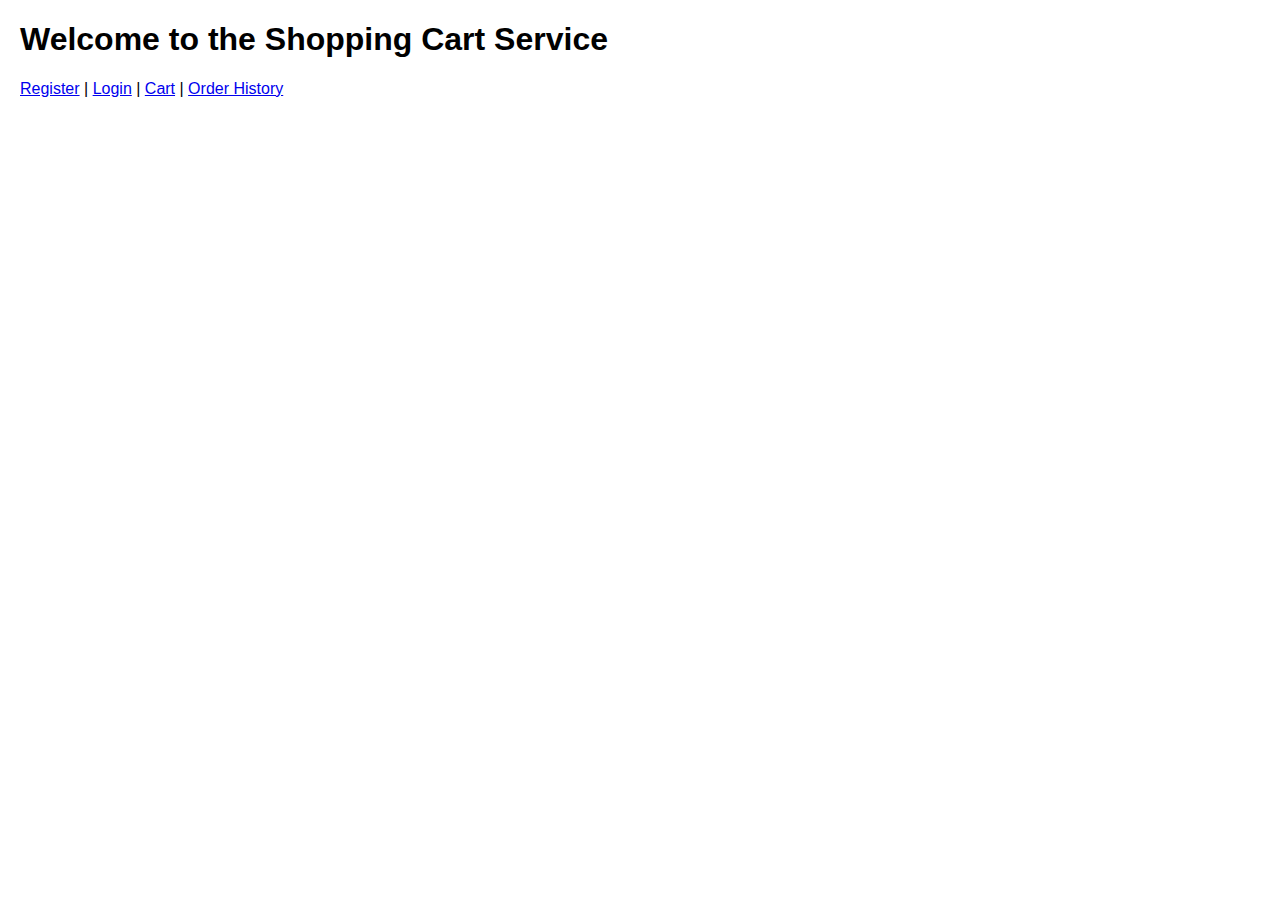
<file: templates/index.html>
<!DOCTYPE html>
<html lang="en">
<head>
    <meta charset="UTF-8">
    <meta name="viewport" content="width=device-width, initial-scale=1.0">
    <title>Shopping Cart</title>
    <link rel="stylesheet" href="/static/css/styles.css">
</head>
<body>
<h1>Welcome to the Shopping Cart Service</h1>
<div id="user-info">
    <a href="/register">Register</a> | <a href="/login">Login</a> | <a href="/cart">Cart</a> | <a href="/orderHistoryPage">Order History</a>
</div>
<script src="/static/js/main.js"></script>
</body>
</html>
</file>
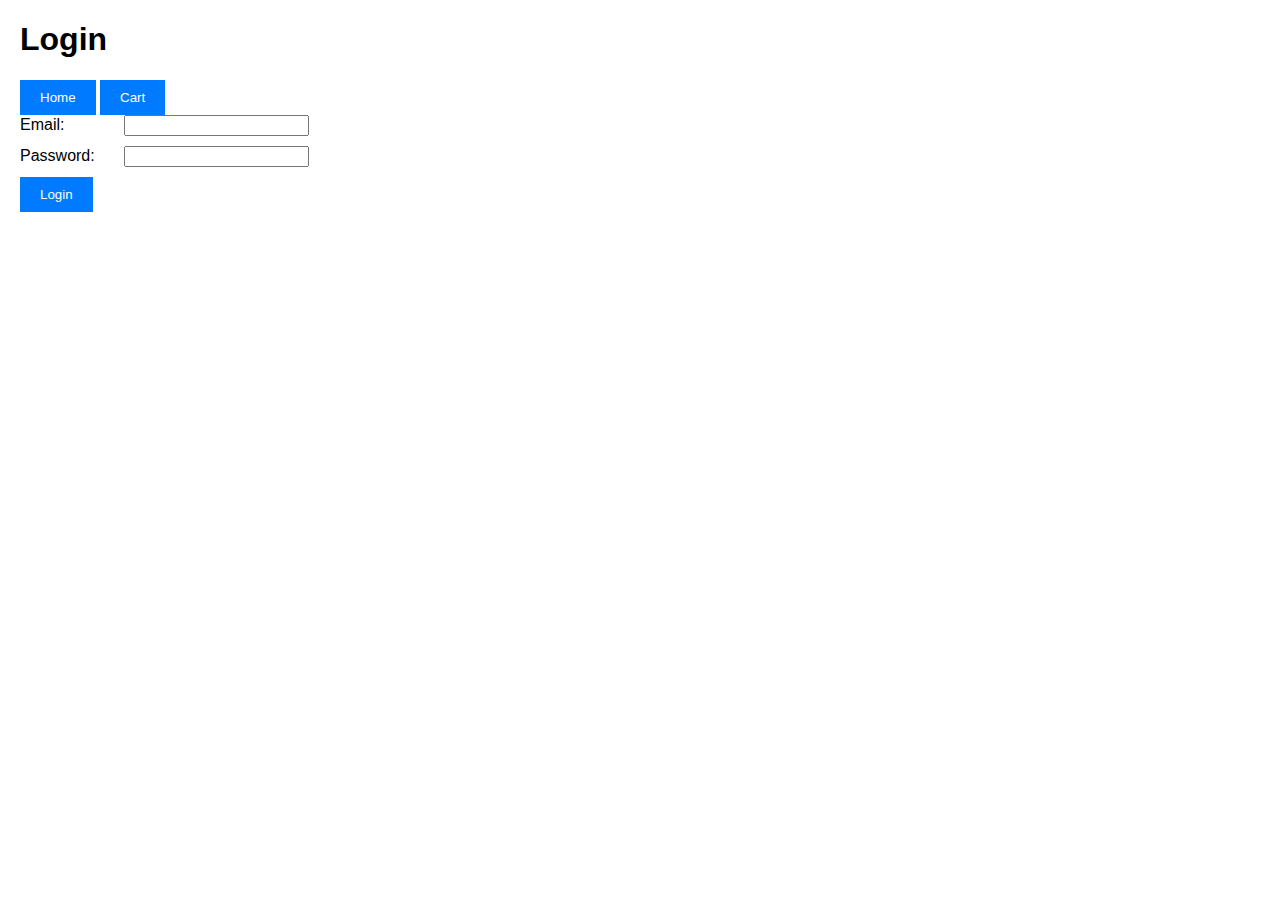
<file: templates/login.html>
<!DOCTYPE html>
<html lang="en">
<head>
    <meta charset="UTF-8">
    <meta name="viewport" content="width=device-width, initial-scale=1.0">
    <title>Login</title>
    <link rel="stylesheet" href="/static/css/styles.css">
</head>
<body>
<h1>Login</h1>
<button onclick="window.location.href='/'">Home</button>
<button onclick="window.location.href='/cart'">Cart</button>


<form id="login-form">
    <label for="email">Email:</label>
    <input type="email" id="email" name="email" required>
    <br>
    <label for="password">Password:</label>
    <input type="password" id="password" name="password" required>
    <br>
    <button type="submit">Login</button>
</form>
<script src="/static/js/main.js"></script>
</body>
</html>
</file>
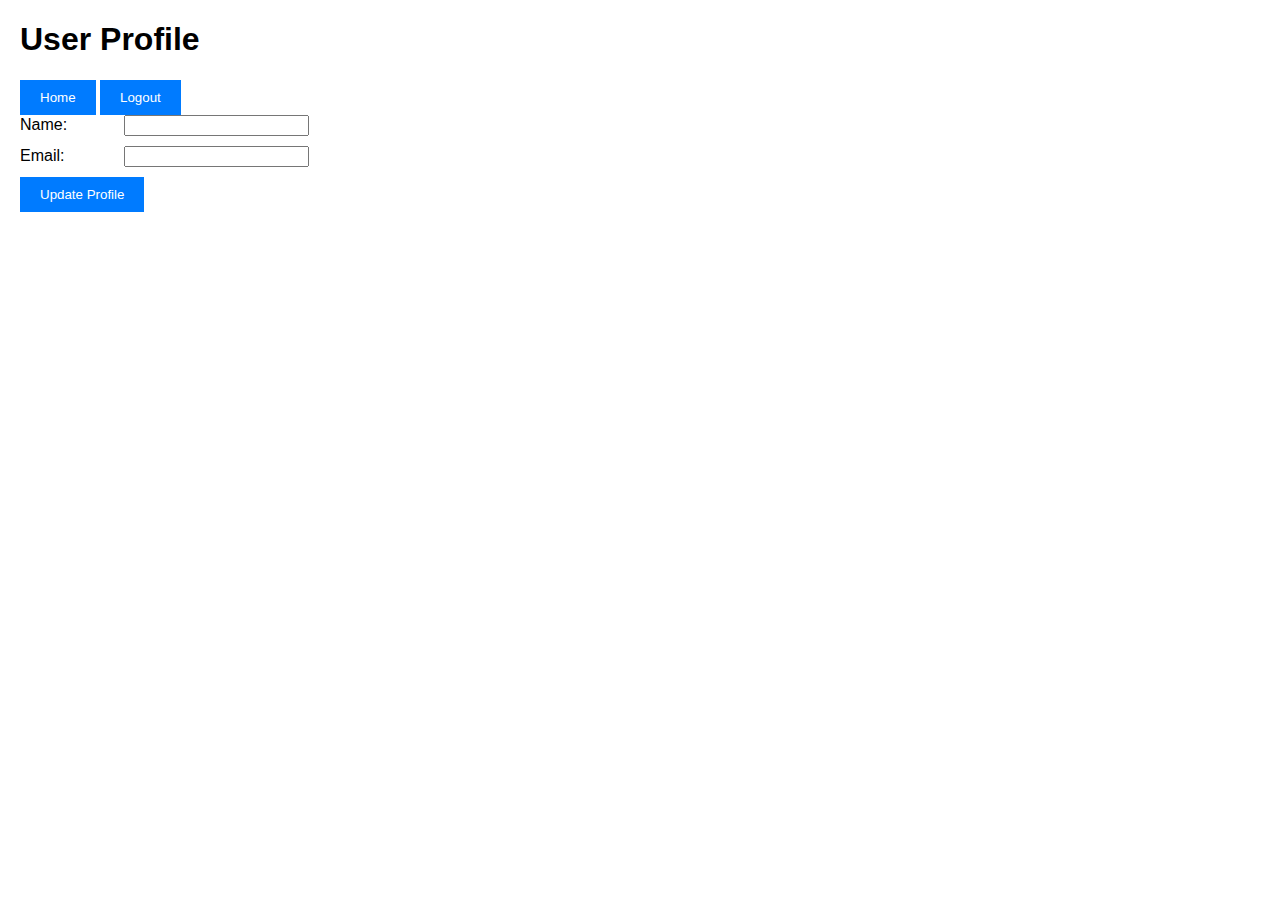
<file: templates/profile.html>
<!DOCTYPE html>
<html lang="en">
<head>
  <meta charset="UTF-8">
  <meta name="viewport" content="width=device-width, initial-scale=1.0">
  <title>User Profile</title>
  <link rel="stylesheet" href="/static/css/styles.css">
</head>
<body>
<h1>User Profile</h1>
<button onclick="window.location.href='/'">Home</button>
<button id="logout-button">Logout</button>
<form id="profile-form">
  <label for="profile-name">Name:</label>
  <input type="text" id="profile-name" name="profile-name" required>
  <br>
  <label for="profile-email">Email:</label>
  <input type="email" id="profile-email" name="profile-email" required>
  <br>
  <button type="submit">Update Profile</button>
</form>
<script src="/static/js/main.js"></script>
</body>
</html>
</file>
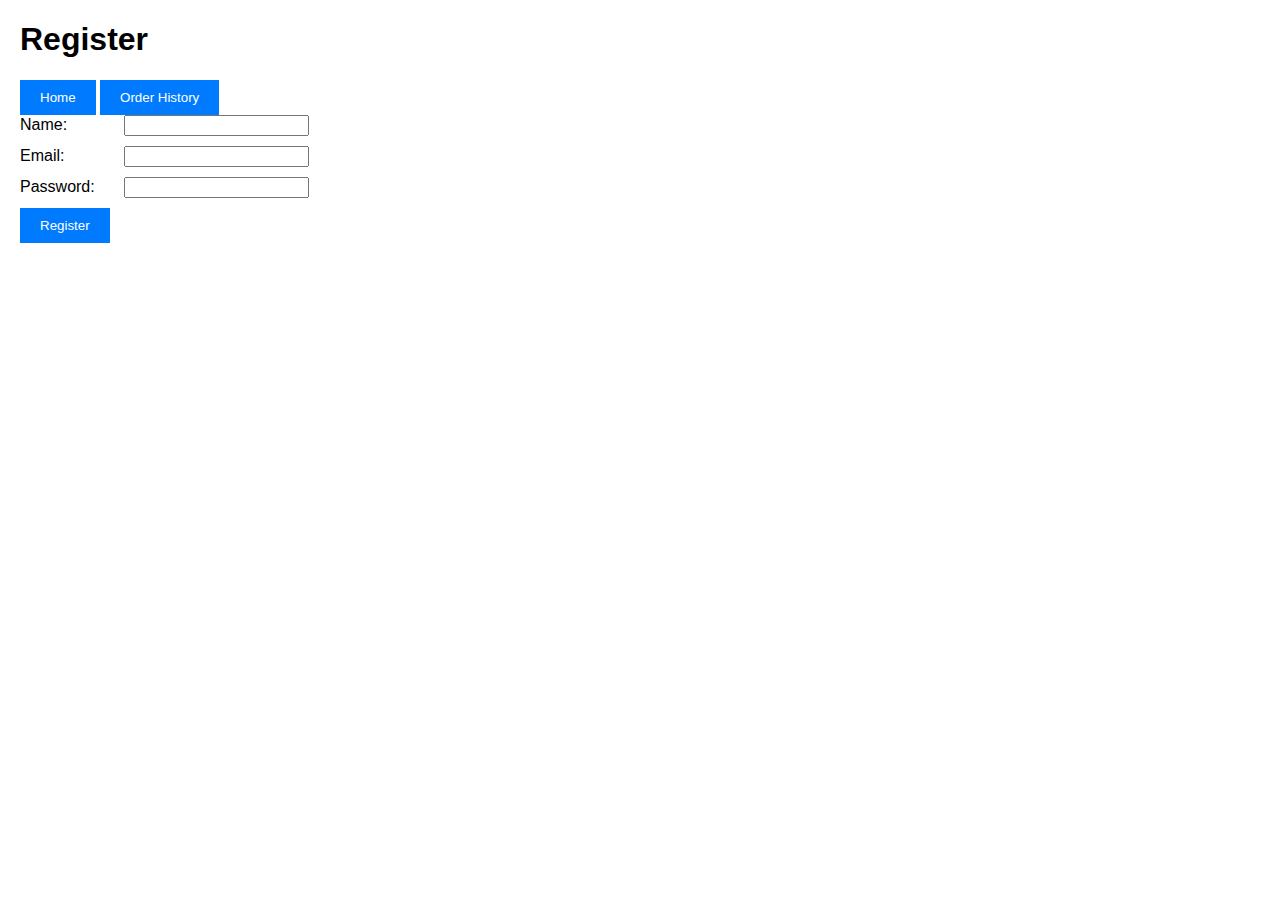
<file: templates/register.html>
<!DOCTYPE html>
<html lang="en">
<head>
    <meta charset="UTF-8">
    <meta name="viewport" content="width=device-width, initial-scale=1.0">
    <title>Register</title>
    <link rel="stylesheet" href="/static/css/styles.css">
</head>
<body>
<h1>Register</h1>
<button onclick="window.location.href='/'">Home</button>
<button onclick="window.location.href='/cart'">Order History</button>

<form id="register-form">
    <label for="name">Name:</label>
    <input type="text" id="name" name="name" required>
    <br>
    <label for="email">Email:</label>
    <input type="email" id="email" name="email" required>
    <br>
    <label for="password">Password:</label>
    <input type="password" id="password" name="password" required>
    <br>
    <button type="submit">Register</button>
</form>
<script src="/static/js/main.js"></script>
</body>
</html>
</file>
<file: static/css/styles.css>
body {
    font-family: Arial, sans-serif;
    margin: 20px;
}

form {
    margin-bottom: 20px;
}

label {
    display: inline-block;
    width: 100px;
}

input {
    margin-bottom: 10px;
}

button {
    display: inline-block;
    padding: 10px 20px;
    background-color: #007BFF;
    color: white;
    border: none;
    cursor: pointer;
}

button:hover {
    background-color: #0056b3;
}
</file>
